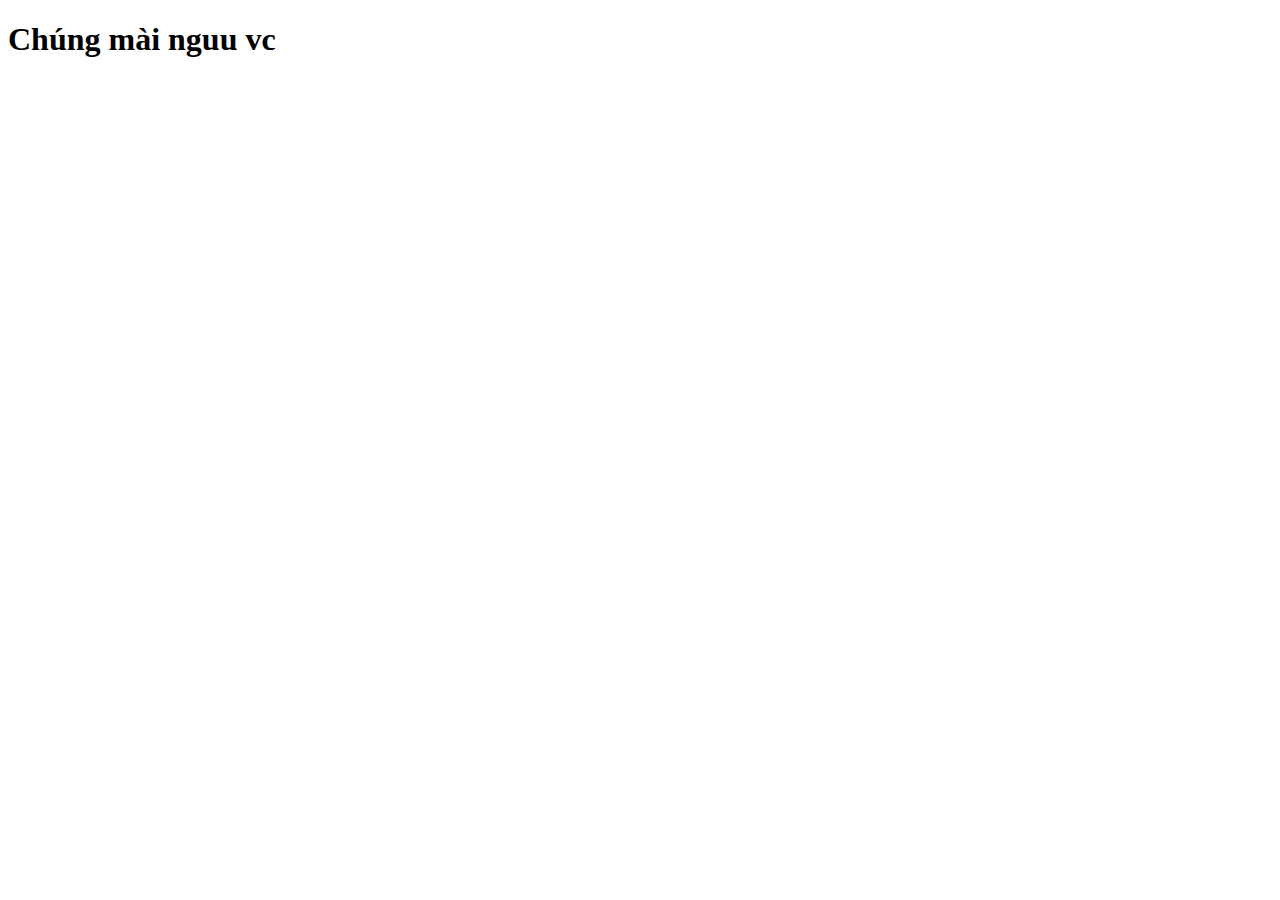
<file: index.html>
<!DOCTYPE html>
<html lang="en">
  <head>
    <meta charset="UTF-8" />
    <meta name="viewport" content="width=device-width, initial-scale=1.0" />
    <title>Document</title>
  </head>
  <body>
    <h1>Chúng mài nguu vc</h1>
  </body>
</html>
</file>
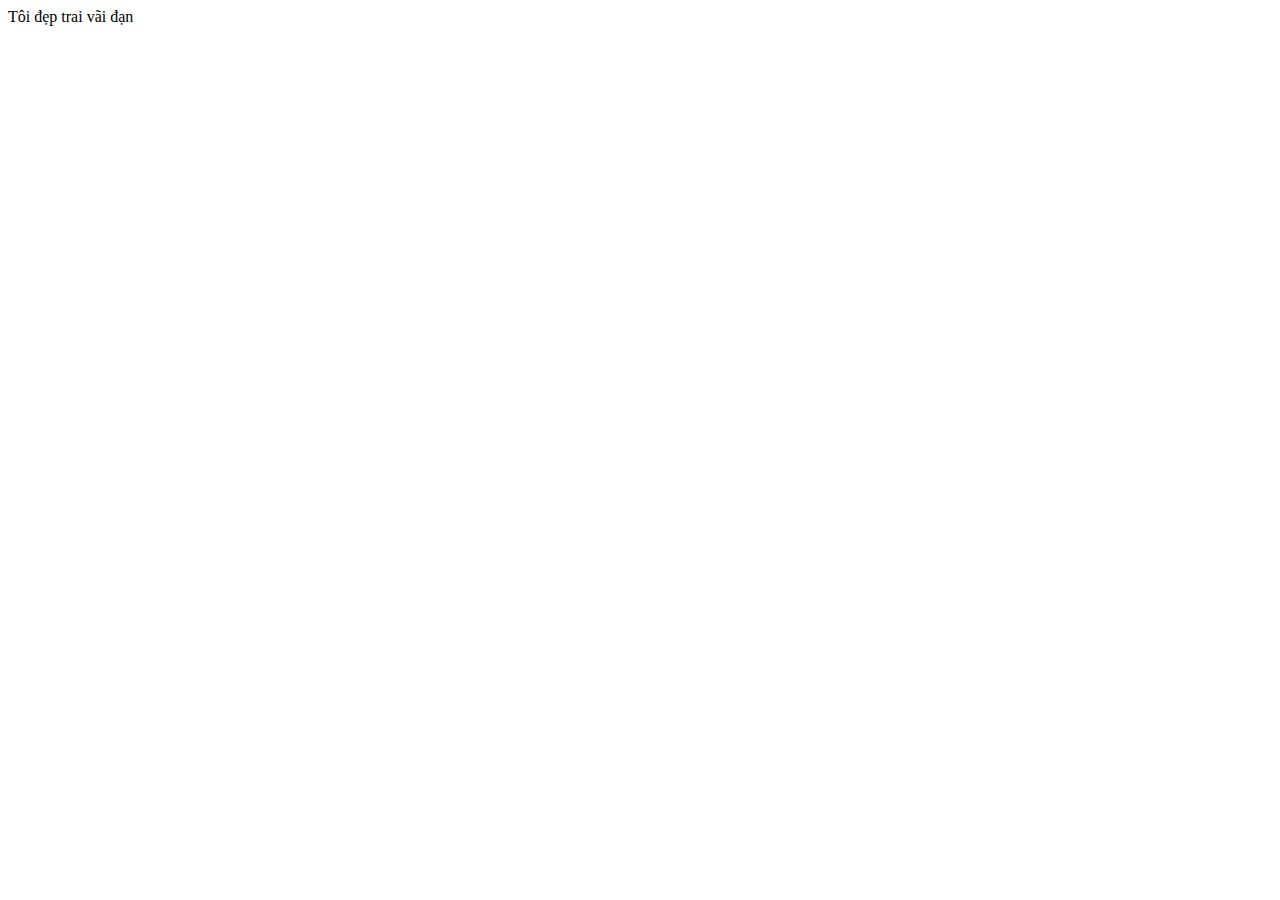
<file: TranNghia.html>
<!DOCTYPE html>
<html lang="en">
<head>
    <meta charset="UTF-8">
    <meta name="viewport" content="width=device-width, initial-scale=1.0">
    <title>Document</title>
</head>
<body>
    Tôi đẹp trai vãi đạn
</body>
</html>
</file>
